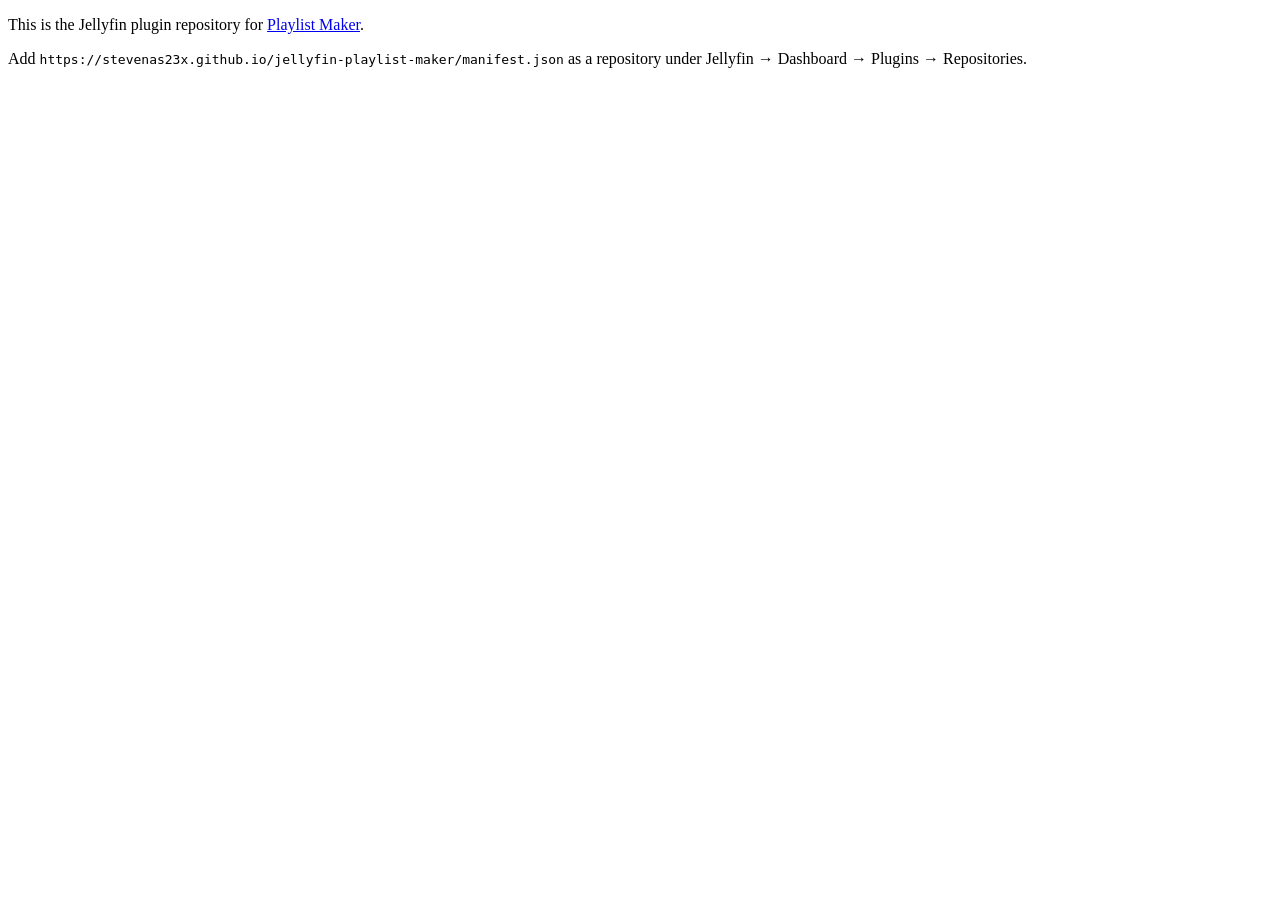
<file: index.html>
<!DOCTYPE html>
<html>
<head><title>Playlist Maker plugin repository</title></head>
<body>
<p>This is the Jellyfin plugin repository for
<a href="https://github.com/StevenAS23X/jellyfin-playlist-maker">Playlist Maker</a>.</p>
<p>Add <code>https://stevenas23x.github.io/jellyfin-playlist-maker/manifest.json</code>
as a repository under Jellyfin &rarr; Dashboard &rarr; Plugins &rarr; Repositories.</p>
</body>
</html>
</file>
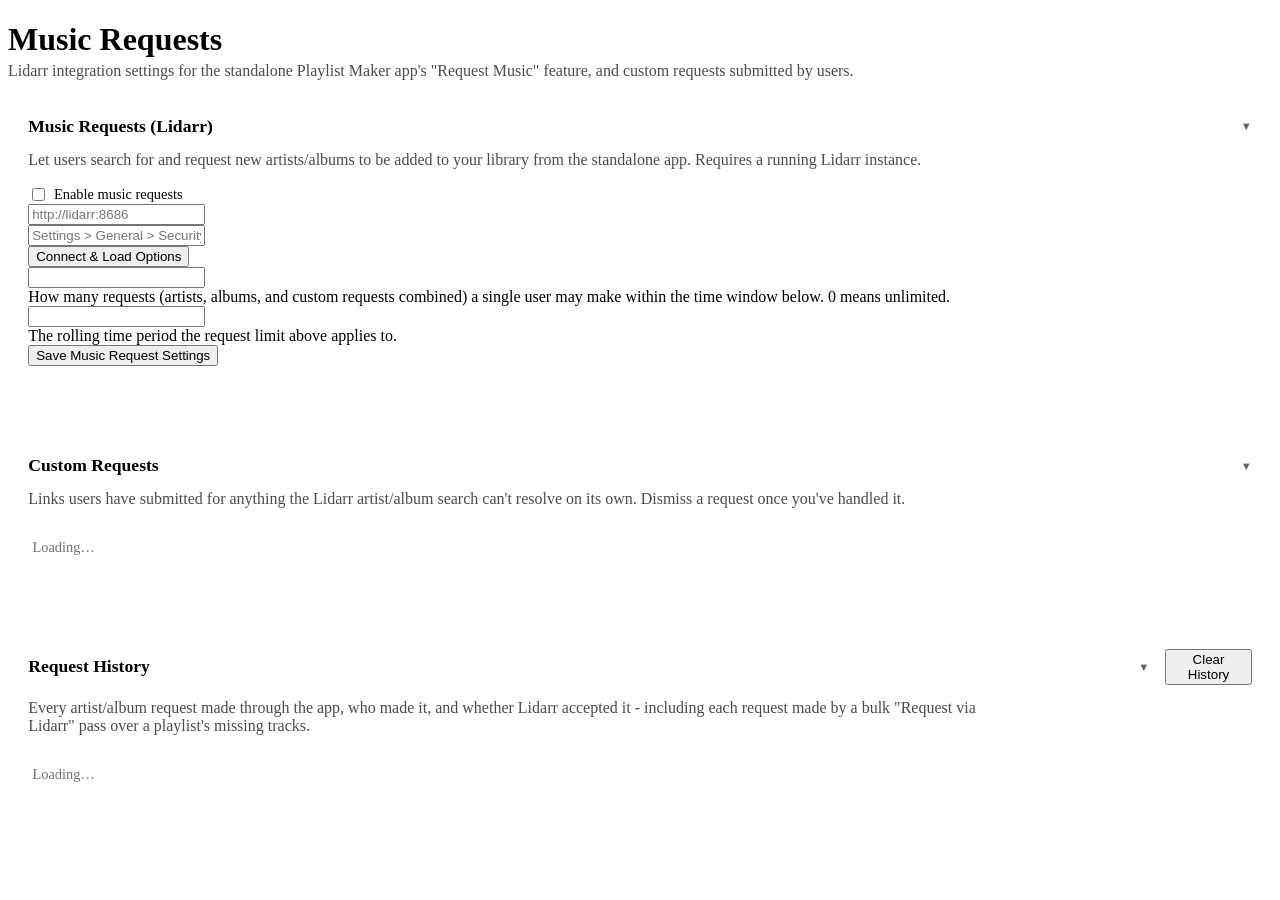
<file: src/Jellyfin.Plugin.PlaylistMaker/Web/playlistmaker.html>
<!DOCTYPE html>
<html>
<head>
    <title>Playlist Maker</title>
</head>
<body>
<div id="PlaylistMakerPage" data-role="page" class="page type-interior pluginConfigurationPage" data-require="emby-input,emby-button,emby-checkbox,emby-select">
    <div data-role="content">
        <div class="content-primary">
            <style>
                .pmk-app {
                    max-width: 1500px;
                    margin: 0 auto;
                }

                .pmk-header h1 {
                    margin-bottom: 0.1em;
                }

                .pmk-subtitle {
                    opacity: 0.7;
                    max-width: 60em;
                    margin-top: 0;
                }

                .pmk-panel {
                    background: rgba(255, 255, 255, 0.04);
                    border: 1px solid rgba(255, 255, 255, 0.08);
                    border-radius: 0.6em;
                    padding: 1.2em;
                    margin-bottom: 1.5em;
                }

                .pmk-panel h2 {
                    margin-top: 0;
                    font-size: 1.1em;
                }

                .pmk-publicToggle {
                    display: flex;
                    align-items: center;
                    gap: 0.4em;
                    white-space: nowrap;
                    font-size: 0.9em;
                }

                .pmk-status {
                    margin-top: 0.6em;
                    font-size: 0.85em;
                    min-height: 1.2em;
                }

                .pmk-status.pmk-statusError {
                    color: #e0455b;
                }

                .pmk-status.pmk-statusOk {
                    color: #3fbf5f;
                }

                .pmk-empty {
                    opacity: 0.55;
                    font-size: 0.9em;
                    padding: 1em 0.3em;
                }

                .pmk-customRequestRow {
                    display: flex;
                    align-items: flex-start;
                    justify-content: space-between;
                    gap: 0.9em;
                    padding: 0.7em 0.3em;
                    border-bottom: 1px solid rgba(255, 255, 255, 0.06);
                }

                .pmk-customRequestRow:last-child {
                    border-bottom: none;
                }

                .pmk-customRequestInfo {
                    min-width: 0;
                    flex: 1;
                }

                .pmk-customRequestLink {
                    font-weight: 600;
                    color: rgba(0, 164, 220, 0.9);
                    word-break: break-all;
                }

                .pmk-customRequestNote {
                    font-size: 0.88em;
                    opacity: 0.85;
                    margin-top: 0.3em;
                    white-space: pre-wrap;
                }

                .pmk-customRequestMeta {
                    font-size: 0.78em;
                    opacity: 0.55;
                    margin-top: 0.3em;
                }

                .pmk-customRequestDismiss {
                    flex-shrink: 0;
                    border-radius: 0.25em;
                    border: 1px solid rgba(255, 255, 255, 0.35);
                    background: transparent;
                    color: inherit;
                    font-size: 0.85em;
                    padding: 0.4em 1em;
                    cursor: pointer;
                }

                .pmk-customRequestDismiss:hover:not(:disabled) {
                    border-color: #e0455b;
                    color: #e0455b;
                }

                .pmk-customRequestDismiss:disabled {
                    opacity: 0.6;
                    cursor: default;
                }

                .pmk-panelHeaderRow {
                    display: flex;
                    align-items: center;
                    justify-content: space-between;
                    gap: 1em;
                }

                .pmk-panelHeaderRow h2 {
                    margin-top: 0;
                }

                .pmk-panelToggle {
                    display: flex;
                    align-items: center;
                    justify-content: space-between;
                    width: 100%;
                    min-width: 0;
                    background: none;
                    border: none;
                    padding: 0;
                    margin: 0;
                    color: inherit;
                    font: inherit;
                    text-align: left;
                    cursor: pointer;
                }

                .pmk-panelToggle h2 {
                    margin: 0;
                }

                .pmk-panelToggleChevron {
                    flex-shrink: 0;
                    margin-left: 0.8em;
                    font-size: 0.7em;
                    opacity: 0.6;
                    transition: transform 0.15s ease;
                }

                .pmk-panel.pmk-collapsed .pmk-panelToggleChevron {
                    transform: rotate(-90deg);
                }

                .pmk-panelBody {
                    margin-top: 0.9em;
                }

                .pmk-panel.pmk-collapsed .pmk-panelBody {
                    display: none;
                }

                .pmk-historyRow {
                    display: flex;
                    align-items: flex-start;
                    justify-content: space-between;
                    gap: 0.9em;
                    padding: 0.6em 0.3em;
                    border-bottom: 1px solid rgba(255, 255, 255, 0.06);
                }

                .pmk-historyRow:last-child {
                    border-bottom: none;
                }

                .pmk-historyInfo {
                    min-width: 0;
                    flex: 1;
                }

                .pmk-historyTitle {
                    font-weight: 600;
                }

                .pmk-historyMeta {
                    font-size: 0.78em;
                    opacity: 0.55;
                    margin-top: 0.3em;
                }

                .pmk-historyError {
                    font-size: 0.85em;
                    color: #e0455b;
                    margin-top: 0.3em;
                }

                .pmk-historyBadge {
                    flex-shrink: 0;
                    padding: 0.15em 0.7em;
                    border-radius: 999px;
                    font-size: 0.78em;
                    font-weight: 600;
                    white-space: nowrap;
                }

                .pmk-historyBadgeOk {
                    background: rgba(63, 191, 95, 0.18);
                    color: #3fbf5f;
                }

                .pmk-historyBadgeFail {
                    background: rgba(224, 69, 91, 0.18);
                    color: #e0455b;
                }

                [hidden] {
                    display: none !important;
                }
            </style>

            <div class="pmk-app">

                <header class="pmk-header">
                    <h1>Music Requests</h1>
                    <p class="pmk-subtitle">Lidarr integration settings for the standalone Playlist Maker app's "Request Music" feature, and custom requests submitted by users.</p>
                </header>

                <section class="pmk-panel pmk-lidarrSettings" data-collapsible-key="lidarr">
                    <button type="button" class="pmk-panelToggle" aria-expanded="true" aria-controls="pmkLidarrSettingsBody">
                        <h2>Music Requests (Lidarr)</h2>
                        <span class="pmk-panelToggleChevron" aria-hidden="true">&#9660;</span>
                    </button>
                    <div class="pmk-panelBody" id="pmkLidarrSettingsBody">
                        <p class="pmk-subtitle">Let users search for and request new artists/albums to be added to your library from the standalone app. Requires a running Lidarr instance.</p>

                        <label class="pmk-publicToggle">
                            <input is="emby-checkbox" type="checkbox" id="pmkLidarrEnabled" />
                            <span>Enable music requests</span>
                        </label>

                        <div class="inputContainer">
                            <input is="emby-input" id="pmkLidarrBaseUrl" type="text" label="Lidarr URL" placeholder="http://lidarr:8686" />
                        </div>
                        <div class="inputContainer">
                            <input is="emby-input" id="pmkLidarrApiKey" type="text" label="Lidarr API Key" placeholder="Settings &gt; General &gt; Security in Lidarr" />
                        </div>

                        <button is="emby-button" type="button" id="pmkLidarrTestButton" class="raised">Connect &amp; Load Options</button>
                        <span class="pmk-status" id="pmkLidarrTestStatus"></span>

                        <div class="inputContainer" id="pmkLidarrRootFolderField" hidden>
                            <select is="emby-select" id="pmkLidarrRootFolder" label="Root Folder"></select>
                        </div>
                        <div class="inputContainer" id="pmkLidarrQualityField" hidden>
                            <select is="emby-select" id="pmkLidarrQualityProfile" label="Quality Profile"></select>
                        </div>
                        <div class="inputContainer" id="pmkLidarrMetadataField" hidden>
                            <select is="emby-select" id="pmkLidarrMetadataProfile" label="Metadata Profile"></select>
                        </div>

                        <div class="inputContainer">
                            <input is="emby-input" id="pmkMaxRequestsPerUser" type="number" min="0" step="1" label="Max requests per user" />
                            <div class="fieldDescription">How many requests (artists, albums, and custom requests combined) a single user may make within the time window below. 0 means unlimited.</div>
                        </div>
                        <div class="inputContainer">
                            <input is="emby-input" id="pmkRequestWindowHours" type="number" min="1" step="1" label="Time window (hours)" />
                            <div class="fieldDescription">The rolling time period the request limit above applies to.</div>
                        </div>

                        <button is="emby-button" type="button" id="pmkLidarrSaveButton" class="raised button-submit">Save Music Request Settings</button>
                        <div class="pmk-status" id="pmkLidarrSaveStatus"></div>
                    </div>
                </section>

                <section class="pmk-panel pmk-customRequests" data-collapsible-key="customRequests">
                    <button type="button" class="pmk-panelToggle" aria-expanded="true" aria-controls="pmkCustomRequestsBody">
                        <h2>Custom Requests</h2>
                        <span class="pmk-panelToggleChevron" aria-hidden="true">&#9660;</span>
                    </button>
                    <div class="pmk-panelBody" id="pmkCustomRequestsBody">
                        <p class="pmk-subtitle">Links users have submitted for anything the Lidarr artist/album search can't resolve on its own. Dismiss a request once you've handled it.</p>
                        <div id="pmkCustomRequestsList">
                            <p class="pmk-empty">Loading&hellip;</p>
                        </div>
                    </div>
                </section>

                <section class="pmk-panel pmk-requestHistory" data-collapsible-key="history">
                    <div class="pmk-panelHeaderRow">
                        <button type="button" class="pmk-panelToggle" aria-expanded="true" aria-controls="pmkRequestHistoryBody">
                            <h2>Request History</h2>
                            <span class="pmk-panelToggleChevron" aria-hidden="true">&#9660;</span>
                        </button>
                        <button is="emby-button" type="button" id="pmkClearHistoryButton" class="raised">Clear History</button>
                    </div>
                    <div class="pmk-panelBody" id="pmkRequestHistoryBody">
                        <p class="pmk-subtitle">Every artist/album request made through the app, who made it, and whether Lidarr accepted it - including each request made by a bulk "Request via Lidarr" pass over a playlist's missing tracks.</p>
                        <div id="pmkRequestHistoryList">
                            <p class="pmk-empty">Loading&hellip;</p>
                        </div>
                    </div>
                </section>
            </div>

            <script type="text/javascript">
                (function () {
                    'use strict';

                    var pageEl = document.querySelector('#PlaylistMakerPage');
                    if (!pageEl) {
                        return;
                    }

                    var PLUGIN_ID = 'f3b1a7f0-4b9a-4e9c-9c1e-8a2b6d5e7c11';

                    var state = {
                        lidarrConfig: null
                    };

                    function buildQuery(params) {
                        var usp = new URLSearchParams();
                        Object.keys(params || {}).forEach(function (key) {
                            var value = params[key];
                            if (value === undefined || value === null || value === '') {
                                return;
                            }
                            if (Array.isArray(value)) {
                                value.forEach(function (v) { usp.append(key, v); });
                            } else {
                                usp.append(key, value);
                            }
                        });
                        var qs = usp.toString();
                        return qs ? ('?' + qs) : '';
                    }

                    function apiGet(path, params) {
                        var url = ApiClient.getUrl(path) + buildQuery(params);
                        return ApiClient.getJSON(url);
                    }

                    function apiPostJson(path, body) {
                        var url = ApiClient.getUrl(path);
                        return ApiClient.ajax({
                            type: 'POST',
                            url: url,
                            data: JSON.stringify(body),
                            contentType: 'application/json',
                            dataType: 'json'
                        });
                    }

                    function apiDelete(path) {
                        var url = ApiClient.getUrl(path);
                        return ApiClient.ajax({ type: 'DELETE', url: url });
                    }

                    function clearChildren(el) {
                        while (el.firstChild) {
                            el.removeChild(el.firstChild);
                        }
                    }

                    function populateSelect(selectEl, options, selectedValue) {
                        clearChildren(selectEl);
                        options.forEach(function (opt) {
                            var optionEl = document.createElement('option');
                            optionEl.value = opt.Value;
                            optionEl.textContent = opt.Label;
                            selectEl.appendChild(optionEl);
                        });
                        if (selectedValue) {
                            selectEl.value = selectedValue;
                        }
                    }

                    function loadLidarrOptions(config) {
                        var statusEl = pageEl.querySelector('#pmkLidarrTestStatus');
                        statusEl.textContent = 'Connecting…';
                        statusEl.className = 'pmk-status';

                        return Promise.all([
                            apiGet('PlaylistMaker/MusicRequests/RootFolders'),
                            apiGet('PlaylistMaker/MusicRequests/QualityProfiles'),
                            apiGet('PlaylistMaker/MusicRequests/MetadataProfiles')
                        ]).then(function (results) {
                            var rootFolders = results[0] || [];
                            var qualityProfiles = results[1] || [];
                            var metadataProfiles = results[2] || [];

                            pageEl.querySelector('#pmkLidarrRootFolderField').hidden = rootFolders.length === 0;
                            pageEl.querySelector('#pmkLidarrQualityField').hidden = qualityProfiles.length === 0;
                            pageEl.querySelector('#pmkLidarrMetadataField').hidden = metadataProfiles.length === 0;

                            populateSelect(pageEl.querySelector('#pmkLidarrRootFolder'), rootFolders, config.LidarrRootFolderPath);
                            populateSelect(pageEl.querySelector('#pmkLidarrQualityProfile'), qualityProfiles, String(config.LidarrQualityProfileId || ''));
                            populateSelect(pageEl.querySelector('#pmkLidarrMetadataProfile'), metadataProfiles, String(config.LidarrMetadataProfileId || ''));

                            statusEl.textContent = 'Connected. Pick your options below, then save.';
                            statusEl.className = 'pmk-status pmk-statusOk';
                        }).catch(function () {
                            statusEl.textContent = 'Could not connect to Lidarr - check the URL and API key.';
                            statusEl.className = 'pmk-status pmk-statusError';
                        });
                    }

                    function loadLidarrConfig() {
                        return ApiClient.getPluginConfiguration(PLUGIN_ID).then(function (config) {
                            state.lidarrConfig = config;
                            pageEl.querySelector('#pmkLidarrEnabled').checked = !!config.LidarrEnabled;
                            pageEl.querySelector('#pmkLidarrBaseUrl').value = config.LidarrBaseUrl || '';
                            pageEl.querySelector('#pmkLidarrApiKey').value = config.LidarrApiKey || '';
                            pageEl.querySelector('#pmkMaxRequestsPerUser').value = config.MaxRequestsPerUser || 0;
                            pageEl.querySelector('#pmkRequestWindowHours').value = config.RequestWindowHours || 24;

                            if (config.LidarrBaseUrl && config.LidarrApiKey) {
                                return loadLidarrOptions(config);
                            }
                        });
                    }

                    function connectLidarr() {
                        var statusEl = pageEl.querySelector('#pmkLidarrTestStatus');
                        var config = state.lidarrConfig || {};
                        config.LidarrBaseUrl = pageEl.querySelector('#pmkLidarrBaseUrl').value.trim().replace(/\/+$/, '');
                        config.LidarrApiKey = pageEl.querySelector('#pmkLidarrApiKey').value.trim();

                        if (!config.LidarrBaseUrl || !config.LidarrApiKey) {
                            statusEl.textContent = 'Enter a Lidarr URL and API key first.';
                            statusEl.className = 'pmk-status pmk-statusError';
                            return;
                        }

                        statusEl.textContent = 'Saving connection…';
                        statusEl.className = 'pmk-status';

                        ApiClient.updatePluginConfiguration(PLUGIN_ID, config).then(function () {
                            state.lidarrConfig = config;
                            return loadLidarrOptions(config);
                        }).catch(function () {
                            statusEl.textContent = 'Could not save the connection settings.';
                            statusEl.className = 'pmk-status pmk-statusError';
                        });
                    }

                    function saveLidarrSettings() {
                        var saveStatusEl = pageEl.querySelector('#pmkLidarrSaveStatus');
                        var config = state.lidarrConfig || {};
                        config.LidarrEnabled = !!pageEl.querySelector('#pmkLidarrEnabled').checked;
                        config.LidarrBaseUrl = pageEl.querySelector('#pmkLidarrBaseUrl').value.trim().replace(/\/+$/, '');
                        config.LidarrApiKey = pageEl.querySelector('#pmkLidarrApiKey').value.trim();
                        config.LidarrRootFolderPath = pageEl.querySelector('#pmkLidarrRootFolder').value || '';
                        config.LidarrQualityProfileId = parseInt(pageEl.querySelector('#pmkLidarrQualityProfile').value, 10) || 0;
                        config.LidarrMetadataProfileId = parseInt(pageEl.querySelector('#pmkLidarrMetadataProfile').value, 10) || 0;
                        config.MaxRequestsPerUser = parseInt(pageEl.querySelector('#pmkMaxRequestsPerUser').value, 10) || 0;
                        config.RequestWindowHours = parseInt(pageEl.querySelector('#pmkRequestWindowHours').value, 10) || 24;

                        saveStatusEl.textContent = 'Saving…';
                        saveStatusEl.className = 'pmk-status';

                        ApiClient.updatePluginConfiguration(PLUGIN_ID, config).then(function () {
                            state.lidarrConfig = config;
                            saveStatusEl.textContent = 'Saved.';
                            saveStatusEl.className = 'pmk-status pmk-statusOk';
                        }).catch(function () {
                            saveStatusEl.textContent = 'Could not save.';
                            saveStatusEl.className = 'pmk-status pmk-statusError';
                        });
                    }

                    function formatTimestamp(iso) {
                        try {
                            return new Date(iso).toLocaleString();
                        } catch (e) {
                            return iso;
                        }
                    }

                    function buildCustomRequestRow(request) {
                        var row = document.createElement('div');
                        row.className = 'pmk-customRequestRow';

                        var info = document.createElement('div');
                        info.className = 'pmk-customRequestInfo';

                        var link = document.createElement('a');
                        link.className = 'pmk-customRequestLink';
                        link.href = request.Link;
                        link.target = '_blank';
                        link.rel = 'noopener noreferrer';
                        link.textContent = request.Link;
                        info.appendChild(link);

                        if (request.Note) {
                            var note = document.createElement('div');
                            note.className = 'pmk-customRequestNote';
                            note.textContent = request.Note;
                            info.appendChild(note);
                        }

                        var meta = document.createElement('div');
                        meta.className = 'pmk-customRequestMeta';
                        meta.textContent = request.UserName + ' • ' + formatTimestamp(request.SubmittedAt);
                        info.appendChild(meta);

                        row.appendChild(info);

                        var dismiss = document.createElement('button');
                        dismiss.type = 'button';
                        dismiss.className = 'pmk-customRequestDismiss';
                        dismiss.textContent = 'Dismiss';
                        dismiss.addEventListener('click', function () {
                            dismiss.disabled = true;
                            apiDelete('PlaylistMaker/CustomRequests/' + request.Id).then(function () {
                                row.remove();
                            }).catch(function () {
                                dismiss.disabled = false;
                            });
                        });
                        row.appendChild(dismiss);

                        return row;
                    }

                    function loadCustomRequests() {
                        var listEl = pageEl.querySelector('#pmkCustomRequestsList');
                        apiGet('PlaylistMaker/CustomRequests').then(function (requests) {
                            clearChildren(listEl);
                            if (!requests || requests.length === 0) {
                                var empty = document.createElement('p');
                                empty.className = 'pmk-empty';
                                empty.textContent = 'No custom requests yet.';
                                listEl.appendChild(empty);
                                return;
                            }
                            requests.forEach(function (request) {
                                listEl.appendChild(buildCustomRequestRow(request));
                            });
                        }).catch(function () {
                            clearChildren(listEl);
                            var err = document.createElement('p');
                            err.className = 'pmk-empty';
                            err.textContent = 'Could not load custom requests.';
                            listEl.appendChild(err);
                        });
                    }

                    function buildHistoryRow(record) {
                        var row = document.createElement('div');
                        row.className = 'pmk-historyRow';

                        var info = document.createElement('div');
                        info.className = 'pmk-historyInfo';

                        var title = document.createElement('div');
                        title.className = 'pmk-historyTitle';
                        title.textContent = record.RequestType === 'Album'
                            ? (record.ArtistName + ' – ' + record.AlbumTitle)
                            : record.ArtistName;
                        info.appendChild(title);

                        var meta = document.createElement('div');
                        meta.className = 'pmk-historyMeta';
                        meta.textContent = record.RequestType + ' request • ' + record.UserName + ' • ' + formatTimestamp(record.RequestedAt);
                        info.appendChild(meta);

                        if (!record.Succeeded && record.ErrorMessage) {
                            var err = document.createElement('div');
                            err.className = 'pmk-historyError';
                            err.textContent = record.ErrorMessage;
                            info.appendChild(err);
                        }

                        row.appendChild(info);

                        var badge = document.createElement('span');
                        badge.className = 'pmk-historyBadge ' + (record.Succeeded ? 'pmk-historyBadgeOk' : 'pmk-historyBadgeFail');
                        badge.textContent = record.Succeeded ? 'Requested' : 'Failed';
                        row.appendChild(badge);

                        return row;
                    }

                    function loadRequestHistory() {
                        var listEl = pageEl.querySelector('#pmkRequestHistoryList');
                        apiGet('PlaylistMaker/MusicRequests/History').then(function (records) {
                            clearChildren(listEl);
                            if (!records || records.length === 0) {
                                var empty = document.createElement('p');
                                empty.className = 'pmk-empty';
                                empty.textContent = 'No requests yet.';
                                listEl.appendChild(empty);
                                return;
                            }
                            records.forEach(function (record) {
                                listEl.appendChild(buildHistoryRow(record));
                            });
                        }).catch(function () {
                            clearChildren(listEl);
                            var err = document.createElement('p');
                            err.className = 'pmk-empty';
                            err.textContent = 'Could not load request history.';
                            listEl.appendChild(err);
                        });
                    }

                    function clearRequestHistory() {
                        if (!window.confirm('Clear all Lidarr request history? This cannot be undone.')) {
                            return;
                        }

                        var button = pageEl.querySelector('#pmkClearHistoryButton');
                        button.disabled = true;
                        apiDelete('PlaylistMaker/MusicRequests/History').then(function () {
                            loadRequestHistory();
                        }).finally(function () {
                            button.disabled = false;
                        });
                    }

                    var COLLAPSE_STORAGE_PREFIX = 'pmkAdminSectionCollapsed:';

                    function isSectionCollapsed(key) {
                        try {
                            return localStorage.getItem(COLLAPSE_STORAGE_PREFIX + key) === '1';
                        } catch (e) {
                            return false;
                        }
                    }

                    function setSectionCollapsed(key, collapsed) {
                        try {
                            if (collapsed) {
                                localStorage.setItem(COLLAPSE_STORAGE_PREFIX + key, '1');
                            } else {
                                localStorage.removeItem(COLLAPSE_STORAGE_PREFIX + key);
                            }
                        } catch (e) {
                            // Collapse state just won't persist across visits - not worth failing over.
                        }
                    }

                    // Every settings section (Lidarr config, Custom Requests, Request History) can be
                    // collapsed independently, remembered per-browser via localStorage - useful once
                    // there's more than a screenful of settings/history to scroll past, especially on
                    // a phone/tablet screen.
                    function initCollapsiblePanels() {
                        var panels = pageEl.querySelectorAll('[data-collapsible-key]');
                        panels.forEach(function (panel) {
                            var key = panel.getAttribute('data-collapsible-key');
                            var toggle = panel.querySelector('.pmk-panelToggle');
                            if (!toggle || toggle.dataset.pmkBound === '1') {
                                return;
                            }

                            toggle.dataset.pmkBound = '1';

                            function applyState(collapsed) {
                                panel.classList.toggle('pmk-collapsed', collapsed);
                                toggle.setAttribute('aria-expanded', collapsed ? 'false' : 'true');
                            }

                            applyState(isSectionCollapsed(key));

                            toggle.addEventListener('click', function () {
                                var collapsed = !panel.classList.contains('pmk-collapsed');
                                applyState(collapsed);
                                setSectionCollapsed(key, collapsed);
                            });
                        });
                    }

                    function init() {
                        loadLidarrConfig();
                        loadCustomRequests();
                        loadRequestHistory();
                        initCollapsiblePanels();

                        pageEl.querySelector('#pmkLidarrTestButton').addEventListener('click', connectLidarr);
                        pageEl.querySelector('#pmkLidarrSaveButton').addEventListener('click', saveLidarrSettings);
                        pageEl.querySelector('#pmkClearHistoryButton').addEventListener('click', clearRequestHistory);
                    }

                    pageEl.addEventListener('pageshow', init);
                }());
            </script>
        </div>
    </div>
</div>
</body>
</html>
</file>
